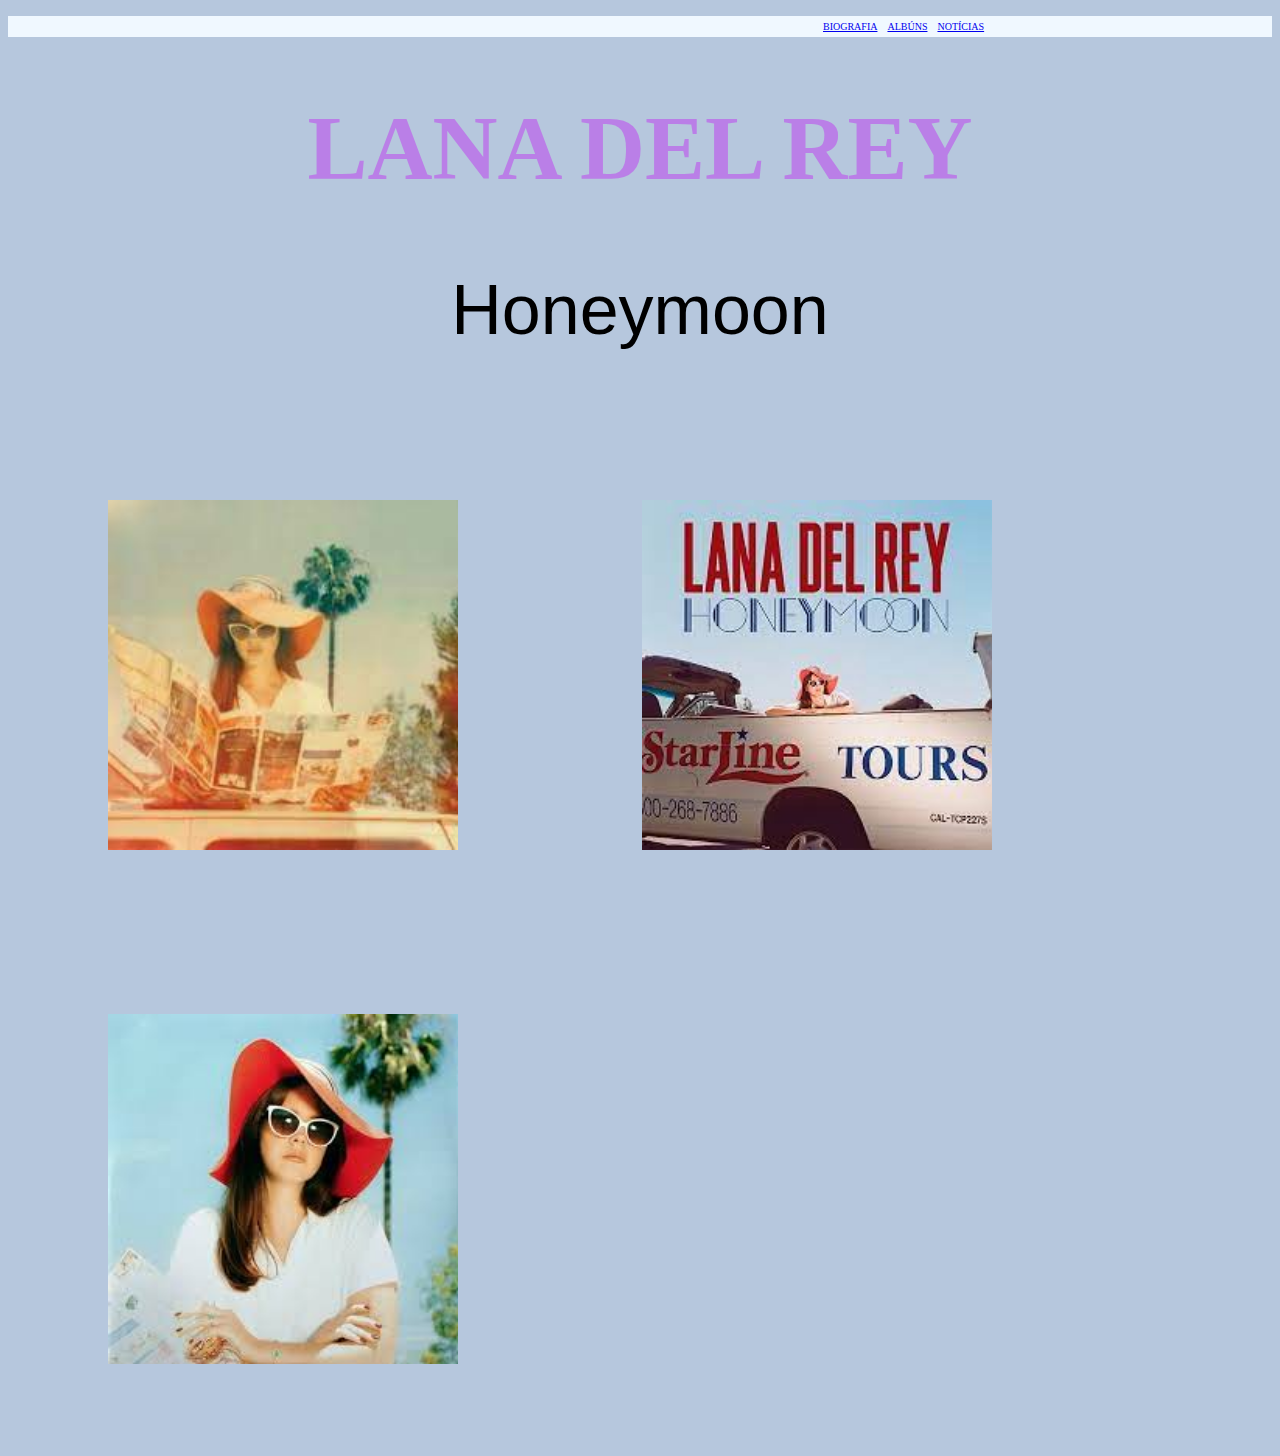
<file: index.html>
<!DOCTYPE html>
<html lang="port-br">
<head>
    <meta charset="UTF-8">
    <meta name="viewport" content="width=device-width, initial-scale=1.0">
    <title>Document</title>
<link rel=”stylesheet” href=”reset.css”>
    <link rel="stylesheet" href="style.css">
</head>
<body>
    <header class="cabecalho"> 
      <ul class="lista_cabecalho"> 
        <li class="item_lista_cabecalho"><a href="index.html">Biografia</a> </li>
        <li class="item_lista_cabecalho"><a href="Albúns.html">Albúns</a> </li>
        <li class="item_lista_cabecalho"><a href="Notícias.html">Notícias</a> </li>
    </header>
    
    <h1>LANA DEL REY</h1>
    <p>Honeymoon</p>
    
<img src="lanaHONEY.jpeg" alt="">
<img src="honeymoon.jpeg" alt="">
<img src="album.jpeg" alt="">
</body> 
</html>
</file>
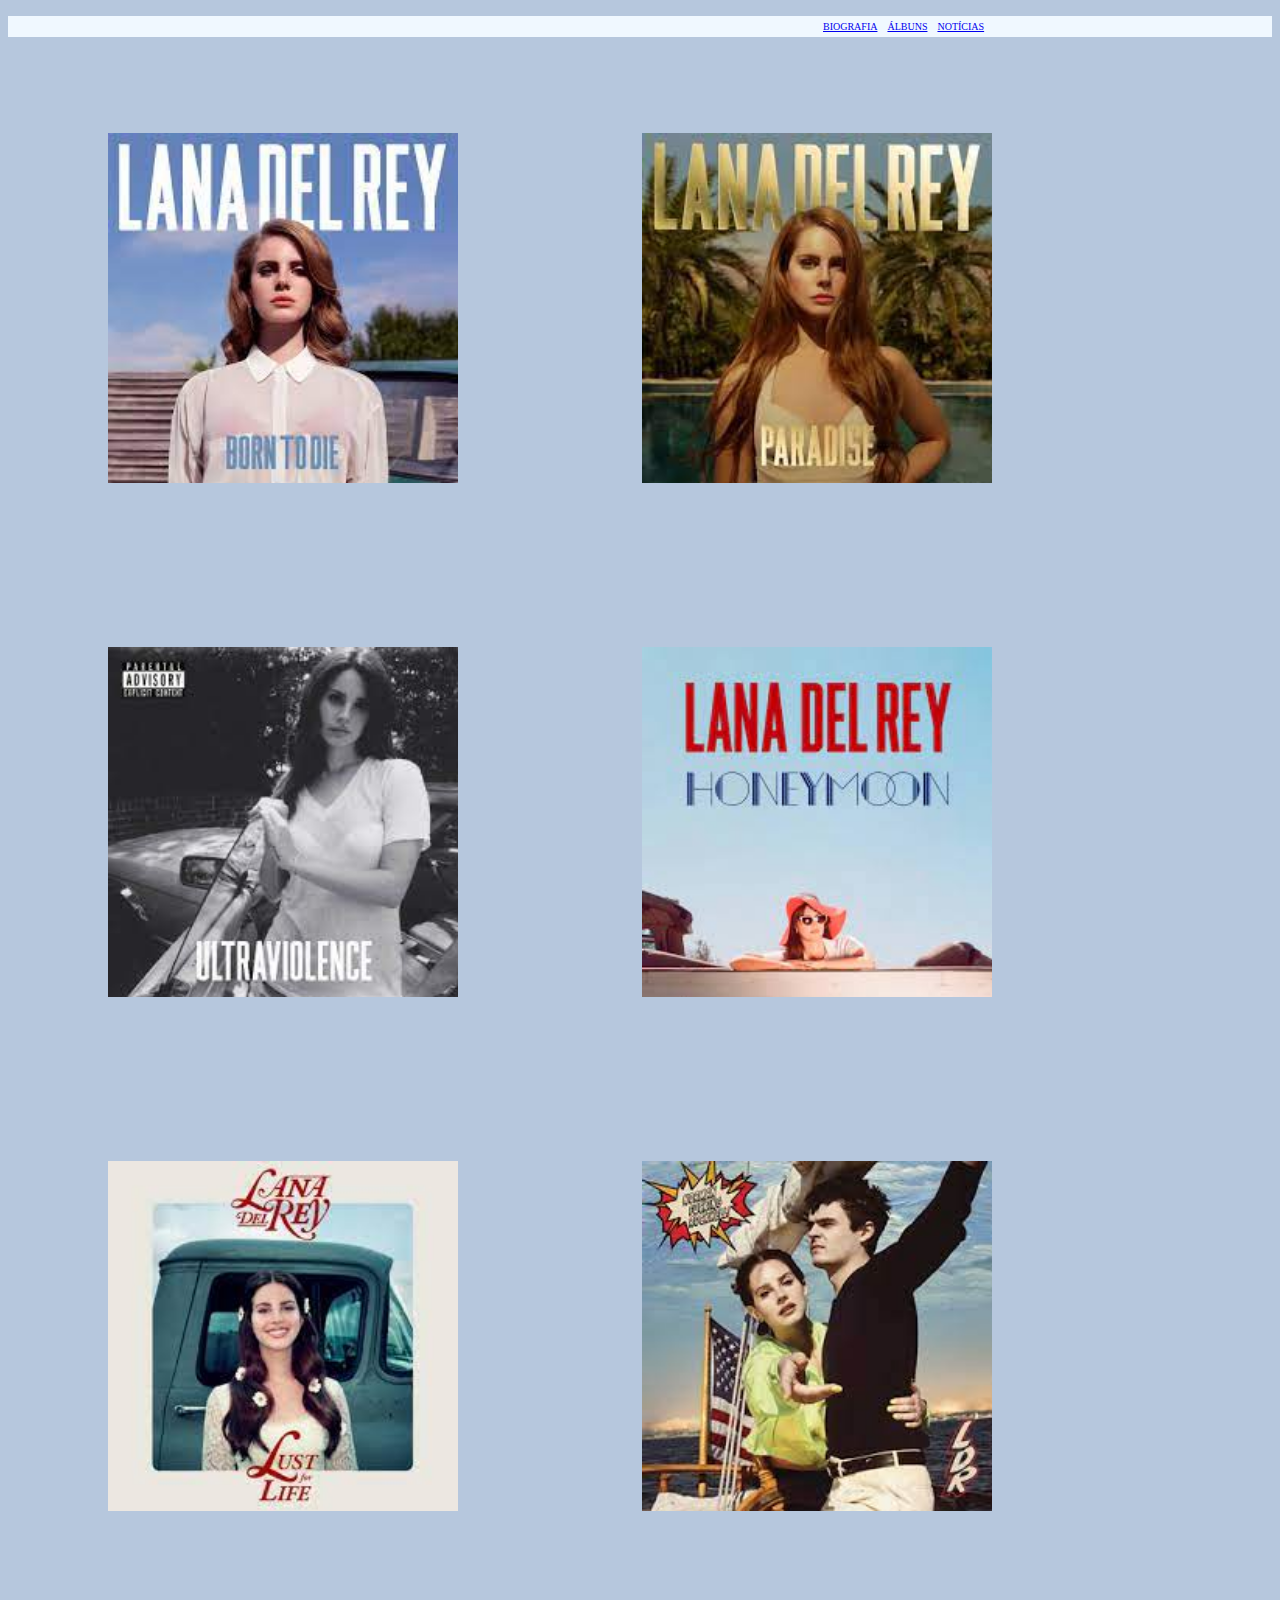
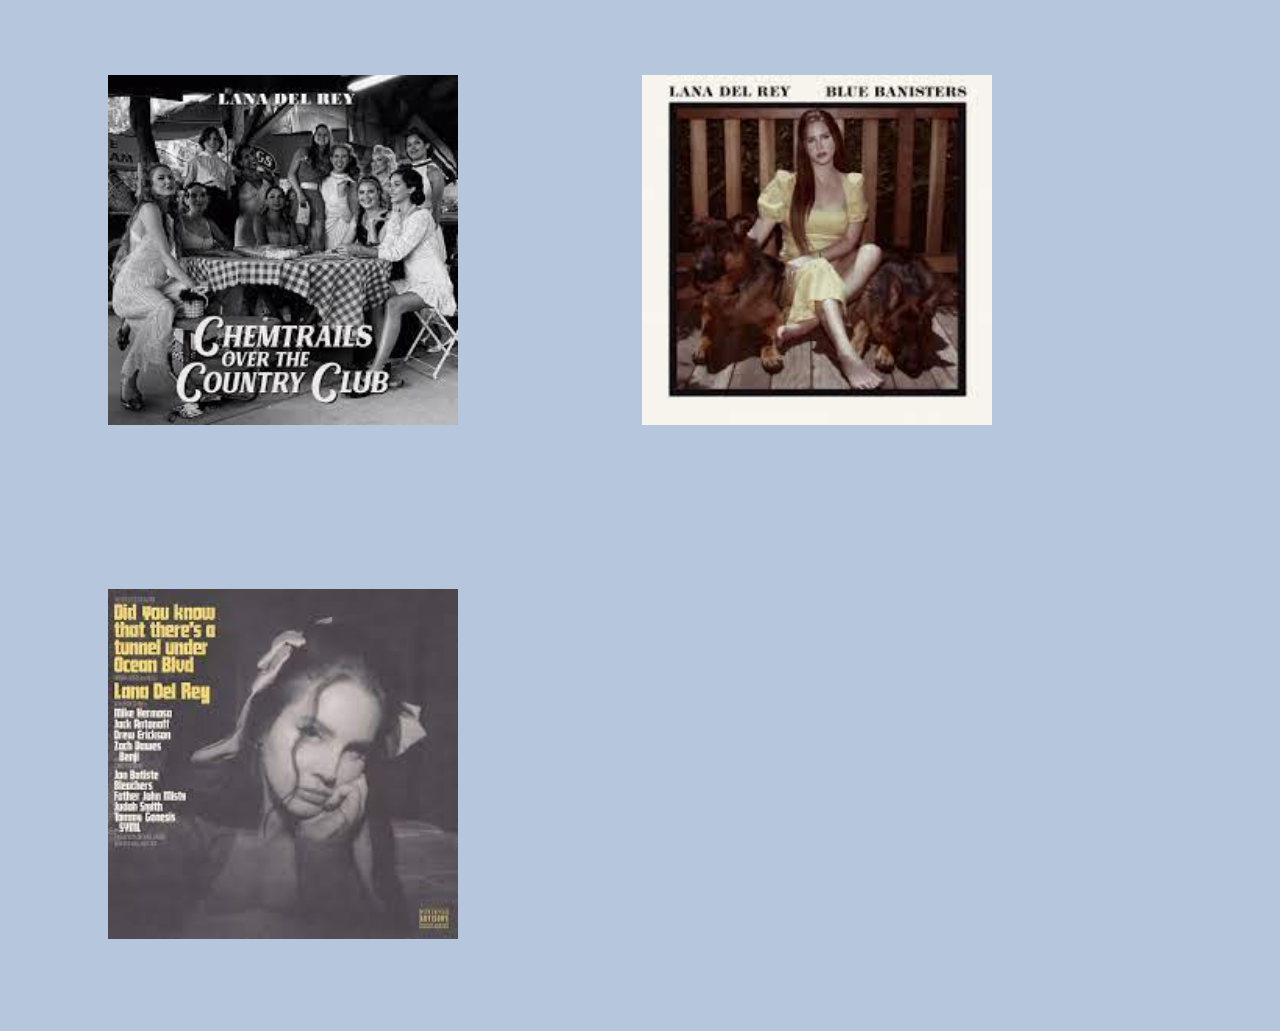
<file: Albúns.html>
<!DOCTYPE html>
<html lang="port-br">
<head>
    <meta charset="UTF-8">
    <meta name="viewport" content="width=device-width, initial-scale=1.0">
    <title>Document</title>
    <link rel="stylesheet" href="style.css">
</head>
<body>
    <header class="cabecalho"> 
      <ul class="lista_cabecalho"> 
        <li class="item_lista_cabecalho"><a href="index.html">Biografia</a> </li>
        <li class="item_lista_cabecalho"><a href="Álbuns.html">Álbuns</a> </li>
        <li class="item_lista_cabecalho"><a href="Notícias.html">Notícias</a> </li>
      </ul>
    </header>
    <img src="download.jpeg" alt="">
    <img src="download (1).jpeg" alt="">
    <img src="ultra.jpeg" alt="">
    <img src="honey.jpeg" alt="">
    <img src="lustforlive.jpeg" alt="">
    <img src="nfr.jpeg" alt="">
    <img src="download (3).jpeg" alt="">
    <img src="download (4).jpeg" alt="">
    <img src="download (5).jpeg" alt="">
    
</body> 
</html>
</file>
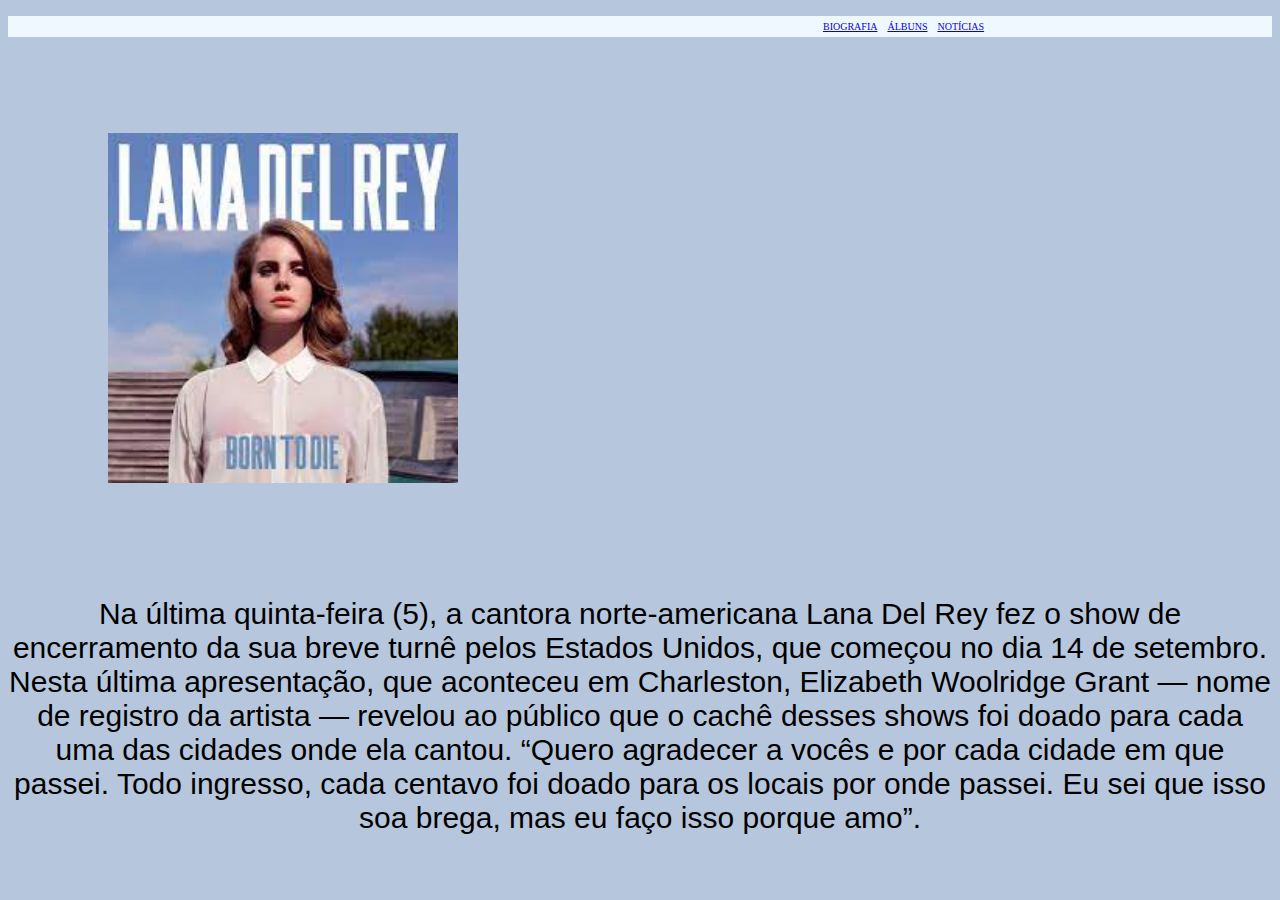
<file: Notícias.html>
<!DOCTYPE html>
<html lang="port-br">
<head>
    <meta charset="UTF-8">
    <meta name="viewport" content="width=device-width, initial-scale=1.0">
    <title>Document</title>
    <link rel="stylesheet" href="style.css">
    <link rel="stylesheet" href="noticias.css">
</head>
<body>
    <header class="cabecalho"> 
      <ul class="lista_cabecalho"> 
        <li class="item_lista_cabecalho"><a href="index.html">Biografia</a> </li>
        <li class="item_lista_cabecalho"><a href="Álbuns.html">Álbuns</a> </li>
        <li class="item_lista_cabecalho"><a href="Notícias.html">Notícias</a> </li>
      </ul>
    </header>
    <img src="download.jpeg" alt="">
    <p class="paragrafo">Na última quinta-feira (5), a cantora norte-americana Lana Del Rey fez o show de encerramento da sua breve turnê pelos Estados Unidos, que começou no dia 14 de setembro.

Nesta última apresentação, que aconteceu em Charleston, Elizabeth Woolridge Grant — nome de registro da artista — revelou ao público que o cachê desses shows foi doado para cada uma das cidades onde ela cantou.

“Quero agradecer a vocês e por cada cidade em que passei. Todo ingresso, cada centavo foi doado para os locais por onde passei. Eu sei que isso soa brega, mas eu faço isso porque amo”.</p>
</file>
<file: style.css>
body{
    background-color: rgb(182, 199, 221);
}
h1{
    font-size: 90px;
    color: #bd5beba9;
    text-align: center;
}
p{
    font-size: 70px;
    color: rgb(0, 0, 0);
    font-family: 'Lucida Sans', 'Lucida Sans Regular', 'Lucida Grande', 'Lucida Sans Unicode', Geneva, Verdana, sans-serif;
    text-align: center;
}
img{
    width: 350px;
    height: 350px;
    margin: 80px;
    margin-left: 100px;
}

.cabecalho{
    background-color: aliceblue;
}
.lista_cabecalho{
    display:flex;
    margin-left: 770px; 
}
.item_lista_cabecalho{
     color: black;
     list-style: none;
     text-transform: uppercase;
     font-size: 10px;
     padding: 5px;
}
</file>
<file: noticias.css>
.paragrafo{
    font-size: 30px;
}
</file>
